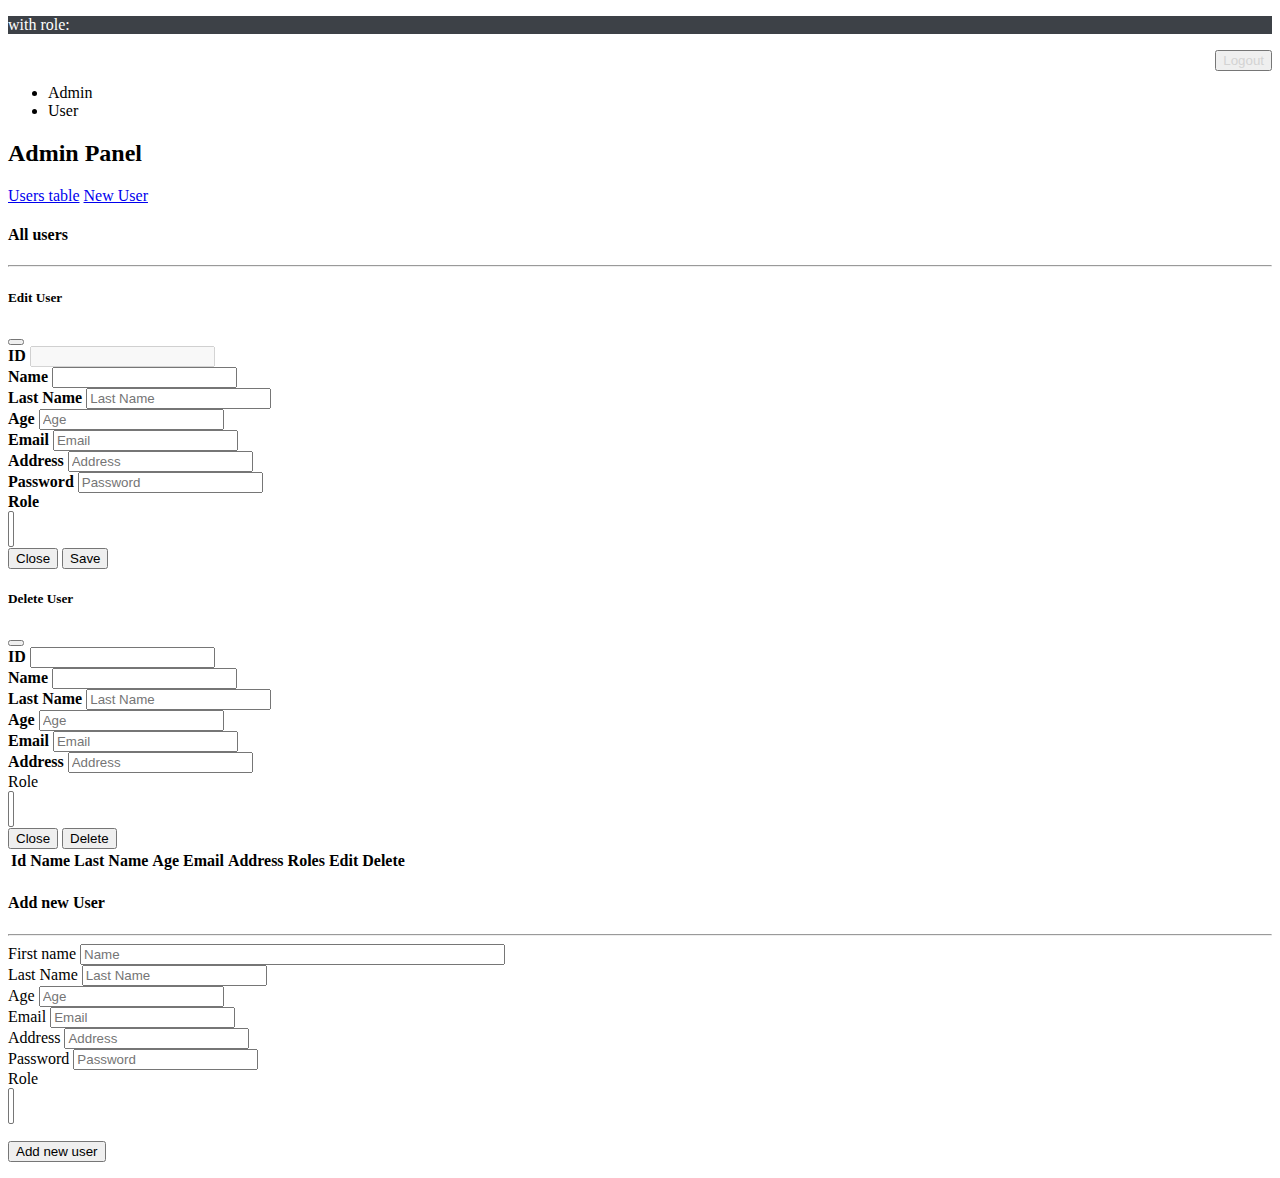
<file: src/main/resources/templates/index.html>
<!DOCTYPE html>
<html lang="en" xmlns:th="http://thymeleaf.org" xmlns="http://www.w3.org/1999/html"
xmlns:sec="http://www.thymeleaf.org/extras/spring-security">
<head>
  <meta charset="UTF-8">
  <meta name="viewport" content="width=device-width, initial-scale=1">
  <link href="https://cdn.jsdelivr.net/npm/bootstrap@5.2.1/dist/css/bootstrap.min.css" rel="stylesheet"
        integrity="sha384-iYQeCzEYFbKjA/T2uDLTpkwGzCiq6soy8tYaI1GyVh/UjpbCx/TYkiZhlZB6+fzT" crossorigin="anonymous">
  <title>Users</title>
</head>
<body>
<div class="container-fluid">
  <div class="row text-center" style="background-color: #3D4147;">
    <div class="col-md-12">
      <div class="row">
        <div class="col-md-10 text-start">
          <p style="color: white" class="lead" >
            <span th:text="${userData.getEmail()}" class="fw-bold"></span> with role: <span th:text="${userData.getRoles()}"></span>
          </p>
        </div>
        <div class="col-md-2">
          <form th:action="@{/logout}" th:method="POST">
      <button type="submit" class="btn btn-link" style="float: right; color: lightgrey ">Logout</button>
          </form>
        </div>
      </div>
    </div>
  </div>
  <br/>

  <div class="row">
    <div class="col-md-2">
      <ul class="nav flex-column nav-pills">
        <li class="nav-item" sec:authorize="hasRole('ADMIN')">
          <a class="nav-link active" id="admin-pill" th:href="@{/admin}">Admin</a>
        </li>
        <li class="nav-item" sec:authorize="hasAnyRole('ADMIN','ROLE')">
          <a class="nav-link" th:href="@{/user}" >User</a>
        </li>
      </ul>
    </div>
    <div class="col-md-10">
      <div class="tab-content">
      <h2>
        Admin Panel
      </h2>

        <nav>
        <div class="nav nav-tabs" role="tablist">
          <a class="nav-link active" id="admin-tab" data-bs-toggle="tab" href="#allUsersTab" role="tab" aria-controls="allUsersTab" aria-selected="true">Users table</a>
          <a class="nav-link" id="new-user-tab" data-bs-toggle="tab" href="#newUser" role="tab" aria-controls="newUser" aria-selected="false">New User</a>
          </div>
        </nav>

      <div class="tab-pane show active" id="allUsersTab" role="tabpanel" aria-labelledby="admin-tab">
      <div class="card">
        <div class="card-header"><h4>All users</h4></div>
        <div class="card-body">
            <hr/>
            <table class="table table-striped text-center">
              <thead>
              <tr>
                <th scope="row">Id</th>
                <th scope="row">Name</th>
                <th scope="row">Last Name</th>
                <th scope="row">Age</th>
                <th scope="row">Email</th>
                <th scope="row">Address</th>
                <th scope="row">Roles</th>
                <th scope="row">Edit</th>
                <th scope="row">Delete</th>
              </tr>
              </thead>
              <tbody id="allUsers">
              </tbody>

              <!--EditModal-->
              <div class="modal fade" th:id="editModal" data-bs-backdrop="static"
                 data-bs-keyboard="false" tabindex="-1" aria-labelledby="staticBackdropLabel" aria-hidden="true">
              <div class="modal-dialog">
                <div class="modal-content">
                  <form id="editForm"  onsubmit="return false">
                    <div class="modal-header">
                      <h5 class="modal-title" id="staticBackdropLabel">Edit User</h5>
                      <button type="button" class="btn-close" data-bs-dismiss="modal" aria-label="Close"></button>
                    </div>
                    <div class="modal-body col-md text-center">
                      <label class="sr-only" for="editId"> <b>ID</b> </label>
                      <input type="text"  name="id" id="editId" class="form-control mb-2" disabled />
                      <br/>
                      <label class="sr-only" for="editName"><b>Name</b> </label>
                      <input type="text"  name="name" id="editName" class="form-control mb-2"/>
                      <br/>
                      <label class="sr-only" for="editLastName"><b>Last Name</b> </label>
                      <input type="text"  name="lastName" id="editLastName" placeholder="Last Name" class="form-control mb-2"/>
                      <br/>
                      <label class="sr-only" for="editAge"><b>Age</b> </label>
                      <input type="number"  name="age" id="editAge" placeholder="Age" class="form-control mb-2"/>
                      <br/>
                      <label class="sr-only" for="editEmail"><b>Email</b> </label>
                      <input type="text"  name="email" id="editEmail" placeholder="Email" class="form-control mb-2"/>
                      <br/>
                      <label class="sr-only" for="editAddress"><b>Address</b> </label>
                      <input type="text"  name="address" id="editAddress" placeholder="Address" class="form-control mb-2"/>
                      <br/>
                      <label class="sr-only" for="editPassword"><b>Password</b> </label>
                      <input type="password" name="password" id="editPassword" placeholder="Password" class="form-control mb-2"/>
                      <br/>
                      <label for="editRoles" class="form-label fw-bold mb-3"><b>Role</b>
                        <br>
                        <select type="form-select" size="2" id="editRoles" th:name="roles" multiple>
                          <option  th:each="role:${listOfRoles}" th:text="${role}"></option>
                        </select>
                      </label>
                      <br>
                    </div>
                    <div class="modal-footer">
                      <button id="closeEdit" type="button" class="btn btn-secondary" data-bs-dismiss="modal">Close</button>
                      <button type="submit" class="btn btn-primary" onclick="submitEdit()">Save</button>
                    </div>
                  </form>
                </div>
              </div>
            </div>

              <!--DeleteModal-->
            <div class="modal fade" th:id="deleteModal"  data-bs-backdrop="static" data-bs-keyboard="false" tabindex="-1" aria-labelledby="deleteModalLabel" aria-hidden="true">
              <div class="modal-dialog">
                <div class="modal-content">
                  <form id="deleteForm"  onsubmit="return false">
                    <div class="modal-header">
                      <h5 class="modal-title" id="deleteModalLabel">Delete User</h5>
                      <button type="button" class="btn-close" data-bs-dismiss="modal" aria-label="Close"></button>
                    </div>
                    <div class="modal-body col-md text-center">
                      <label class="sr-only" for="deleteId"> <b>ID</b> </label>
                      <input type="text" name="id" id="deleteId" class="form-control mb-2" readonly/>
                      <br/>
                      <label class="sr-only" for="deleteName"> <b>Name</b> </label>
                      <input type="text" name="name" id="deleteName" class="form-control mb-2" readonly/>
                      <br/>
                      <label class="sr-only" for="deleteLastName"> <b>Last Name</b></label>
                      <input type="text"  name="lastName" id="deleteLastName" placeholder="Last Name" class="form-control mb-2" readonly/>
                      <br/>
                      <label class="sr-only" for="deleteAge"> <b>Age</b></label>
                      <input type="text"  name="age" id="deleteAge" placeholder="Age" class="form-control mb-2" readonly/>
                      <br/>
                      <label class="sr-only" for="deleteEmail"><b>Email</b></label>
                      <input type="text"  name="email" id="deleteEmail" placeholder="Email" class="form-control mb-2" readonly/>
                      <br/>
                      <label class="sr-only" for="deleteAddress"><b>Address</b></label>
                      <input type="text" name="address" id="deleteAddress" placeholder="Address" class="form-control mb-2" readonly/>
                      <br/>
                      <label for="deleteRoles" class="form-label fw-bold">Role
                        <br>
                        <select type="form-select" size="2" id="deleteRoles" th:name="roles" multiple>
                          <option  th:each="role:${listOfRoles}" th:text="${role}" th:value="${role.id}" disabled></option>
                        </select>
                      </label>
                      <br>
                    </div>
                    <div class="modal-footer">
                      <button id="closeDelete" type="button" class="btn btn-secondary" data-bs-dismiss="modal">Close</button>
                      <button  type="submit" class="btn btn btn-danger" onclick="submitDelete()">Delete</button>
                    </div>
                  </form>
                </div>
              </div>
            </div>
            </table>
          </div>
        </div>
      </div>

      <!--New User-->
      <div class="tab-pane" id="newUser" role="tabpanel" aria-labelledby="new-user-tab">
        <div class="card">
          <div class="card-header"> <h4>Add new User</h4></div>
          <div class="card-body">
            <hr/>
            <div class="form-center">
              <form id="newUserForm"  class="offset-md-4 col-md-3 mt-4 mb-4" th:align="center">
                <label for="name" class="form-label fw-bold" >First name</label>
                <input type="text"  id="name" placeholder="Name" class="form-control" size="50"/>
                <br/>
                <label for="lastname" class="form-label fw-bold">Last Name</label>
                <input type="text" id="lastname" placeholder="Last Name" class="form-control"/>
                <br/>
                <label for="age" class="form-label fw-bold">Age</label>
                <input type="number"  id="age" placeholder="Age" class="form-control"/>
                <br/>
                <label for="email" class="form-label fw-bold ">Email</label>
                <input type="text" id="email" placeholder="Email" class="form-control"/>
                <br/>
                <label for="address" class="form-label fw-bold ">Address </label>
                <input type="text" id="address" placeholder="Address" class="form-control"/>
                <br/>
                <label for="password" class="form-label fw-bold ">Password </label>
                <input type="password" id="password" placeholder="Password" class="form-control"/>
                <br>
                <label for="roles" class="form-label fw-bold">Role
                  <br>
                  <select type="form-select" size="2" id="roles" name="roles" style="width:auto" multiple>
                    <option name="roles" th:each="role:${listOfRoles}" th:text="${role}"></option>
                  </select>
                </label>
                <br>
                <p>
                  <button type="submit" class="btn btn-success btn-md"> Add new user</button>
                </p>
              </form>
            </div>
        </div>
        </div>
      </div>
      </div>

    </div>
    </div>
  </div>

<script src="https://cdn.jsdelivr.net/npm/bootstrap@5.2.1/dist/js/bootstrap.bundle.min.js"
        integrity="sha384-u1OknCvxWvY5kfmNBILK2hRnQC3Pr17a+RTT6rIHI7NnikvbZlHgTPOOmMi466C8"
        crossorigin="anonymous"></script>
<script type="text/javascript" src="../static/admin.js"></script>
</body>
</html>
</file>
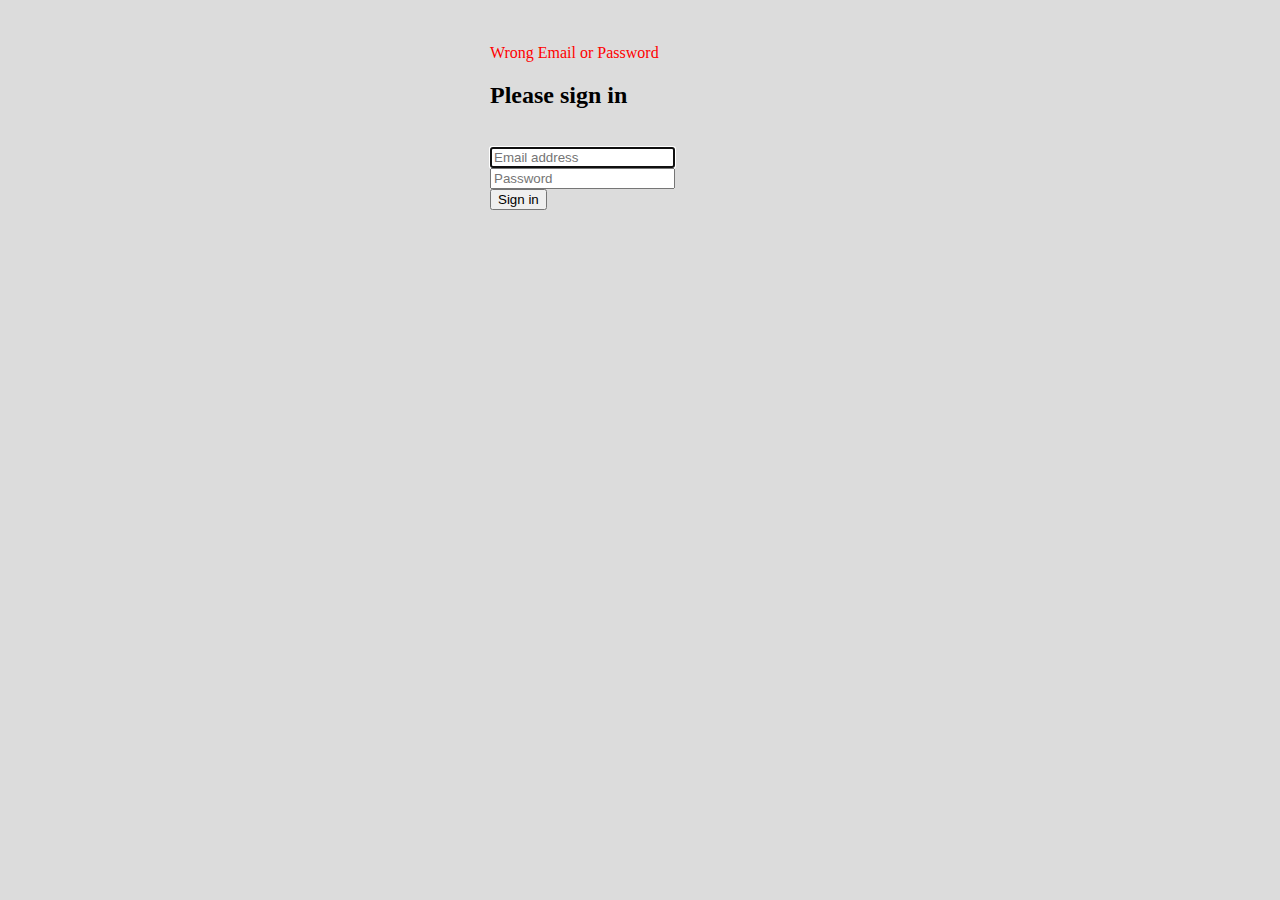
<file: src/main/resources/templates/auth.html>
<!DOCTYPE html>
<html lang="en" xmlns:th="http://thymeleaf.org">
<head>
    <meta charset="UTF-8">
    <meta name="viewport" content="width=device-width, initial-scale=1">
    <link href="https://cdn.jsdelivr.net/npm/bootstrap@5.2.2/dist/css/bootstrap.min.css" rel="stylesheet" integrity="sha384-Zenh87qX5JnK2Jl0vWa8Ck2rdkQ2Bzep5IDxbcnCeuOxjzrPF/et3URy9Bv1WTRi" crossorigin="anonymous">
    <title>Login Page</title>
</head>
<body style="background-color:#DCDCDC;">
<div class="container-fluid text-center">
    <form name='f' action="/login" method='POST' style="max-width: 300px; margin: 44px auto;">

        <div th:if="${param.error}" class="alert alert-warning" style="color: red;">
            Wrong Email or Password
        </div>
        <h2 class="text-left">Please sign in</h2>
        <br/>
            <input type='text' name='username' id="username" class="form-control" placeholder="Email address" required autofocus/>
            <input type='password' name='password' id="password" class="form-control" placeholder="Password" required />
        <br>
        <div>
            <button class="w-100 btn btn-lg btn-primary" type="submit">Sign in</button>
        </div>
    </form>
</div>
</body>
</html>
</file>
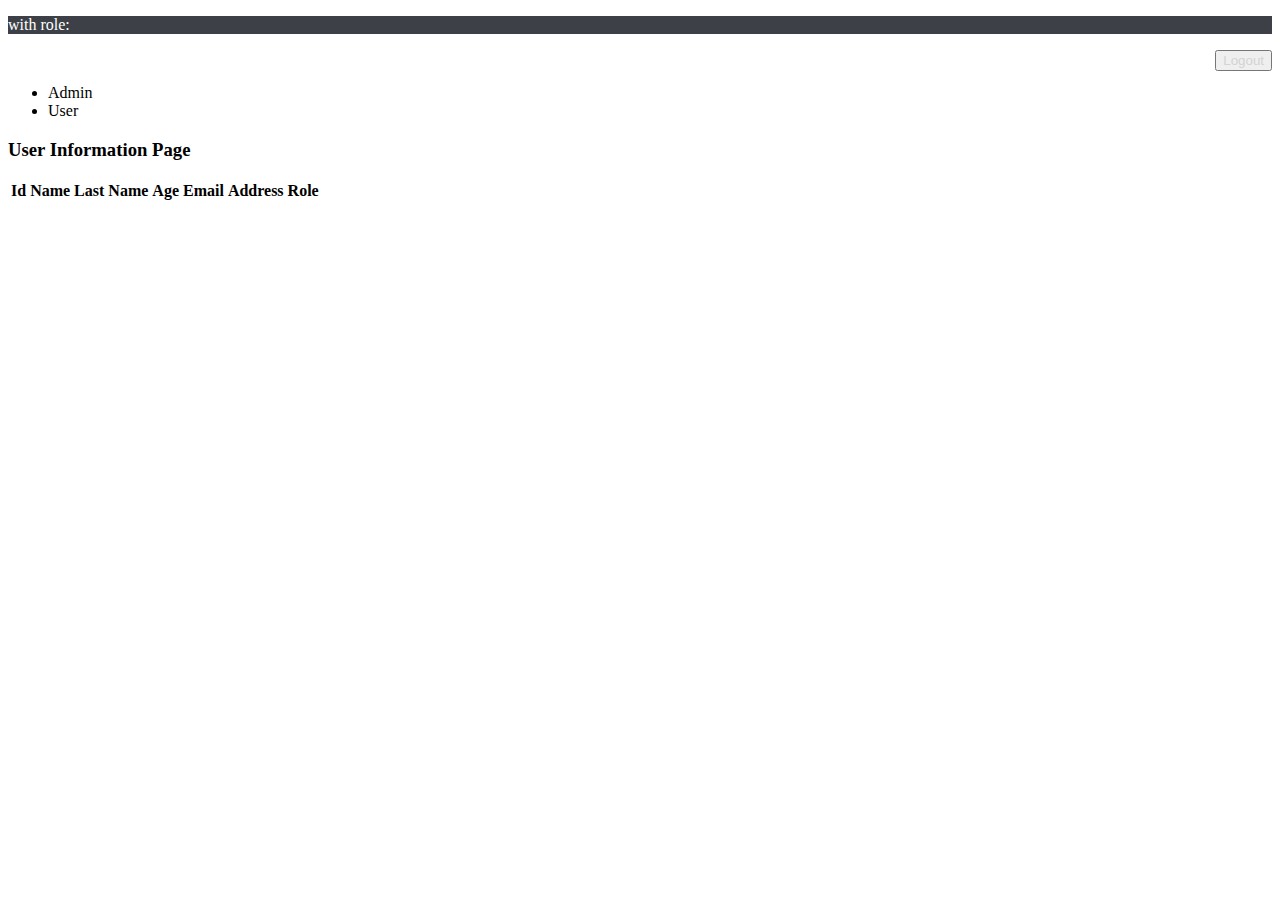
<file: src/main/resources/templates/user.html>
<!DOCTYPE html>
<html lang="en" xmlns:th="http://thymeleaf.org" xmlns="http://www.w3.org/1999/html"
      xmlns:sec="http://www.thymeleaf.org/extras/spring-security">
<head>
    <meta charset="UTF-8">
    <meta name="viewport" content="width=device-width, initial-scale=1">
    <!-- CSS only -->
    <link href="https://cdn.jsdelivr.net/npm/bootstrap@5.1.3/dist/css/bootstrap.min.css" rel="stylesheet"
          integrity="sha384-1BmE4kWBq78iYhFldvKuhfTAU6auU8tT94WrHftjDbrCEXSU1oBoqyl2QvZ6jIW3" crossorigin="anonymous">
    <title>User Info</title>
</head>

<body>
<div class="container-fluid">
    <div class="row text-center" style="background-color: #3D4147;">
        <div class="col-md-12">
            <div class="row">
                <div class="col-md-10 text-start">
                    <p style="color: white" class="lead" >
                        <span th:text="${userInfo.getEmail()}" class="fw-bold"></span> with role: <span th:text="${userInfo.getRoles()}"></span>
                    </p>
                </div>
                <div class="col-md-2">
                    <form th:action="@{/logout}" th:method="POST">
                        <button type="submit" class="btn btn-link" style="float: right; color: lightgrey ">Logout</button>
                    </form>
                </div>
            </div>
        </div>
    </div>
    <br/>
    <div class="row" >
        <div class="col-md-2">
            <ul class="nav flex-column nav-pills">
                <li class="nav-item" sec:authorize="hasRole('ADMIN')">
                    <a class="nav-link" th:href="@{/admin}">Admin</a>
                </li>
                <li class="nav-item" sec:authorize="hasAnyRole('ADMIN','USER')">
                    <a class="nav-link active" th:href="@{/user}">User</a>
                </li>
            </ul>
        </div>
        <div class="col-md-10">
            <h3>
                User Information Page
            </h3>
            <table class="table table-striped">
                <thead>
                <tr>
                    <th scope="col">Id</th>
                    <th scope="col">Name</th>
                    <th scope="col">Last Name</th>
                    <th scope="col">Age</th>
                    <th scope="col">Email</th>
                    <th scope="col">Address</th>
                    <th scope="col">Role</th>
                </tr>
                </thead>
                <tbody id="table_body">
                </tbody>
            </table>
        </div>
    </div>
</div>
<script type="text/javascript" src="../static/user.js"></script>
<script src="https://cdn.jsdelivr.net/npm/bootstrap@5.1.3/dist/js/bootstrap.bundle.min.js"
        integrity="sha384-ka7Sk0Gln4gmtz2MlQnikT1wXgYsOg+OMhuP+IlRH9sENBO0LRn5q+8nbTov4+1p"
        crossorigin="anonymous"></script>
</body>
</html>
</file>
